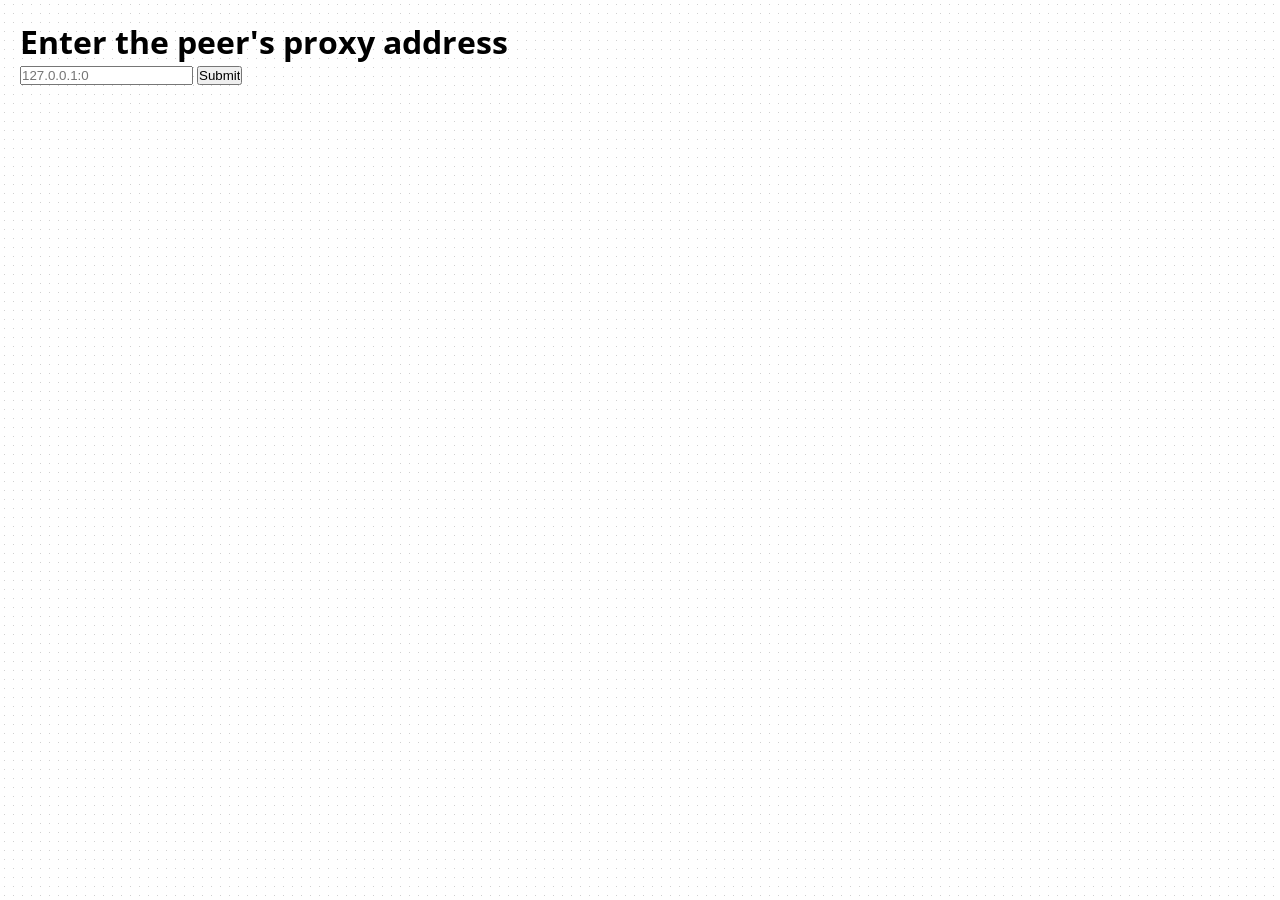
<file: gui/web/index.html>
<!DOCTYPE html>
<html>
<head>
    <title>CS438 - Peerster</title>
    <link rel="stylesheet" href="assets/stylesheets/main.css">
    <meta charset="UTF-8">
</head>
<body>

    <h1>Enter the peer's proxy address</h1>
    <form action="node.html" method="get">
        <input name="addr" type="text" id="addr" placeholder="127.0.0.1:0"/>
        <input type="submit" />
    </form>
</body>
</html>
</file>
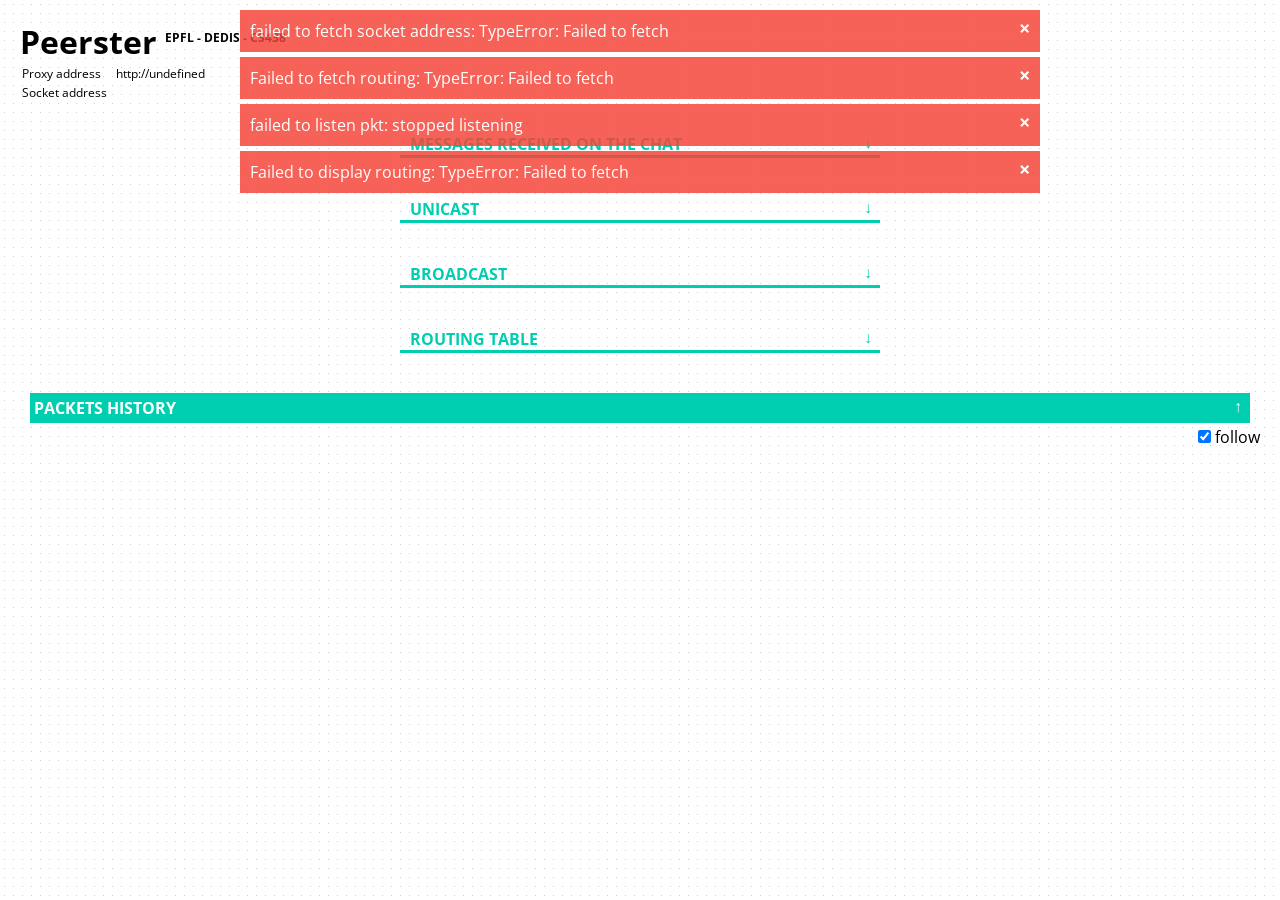
<file: gui/web/node.html>
<!DOCTYPE html>
<html>
<head>
    <title>CS438 - Peerster</title>
    <link rel="stylesheet" href="assets/stylesheets/main.css">
    <meta charset="UTF-8">
</head>
<body>

    <div data-controller="flash" id="flash" class="flash">
        <div data-flash-target="wrapper" id="flash-wrapper">
        </div>
    </div>

    <h1>Peerster <sup>EPFL - DEDIS - CS438</sup></h1>
    <table data-controller="peerInfo" id="peerInfo" class="peer-info">
        <tr><td>Proxy address</td><td data-peerInfo-target="peerAddr"></td></tr>
        <tr><td>Socket address</td><td data-peerInfo-target="socketAddr"></td></tr>
    </table>

    <div data-controller="messaging" id="messaging" class="messaging">
        <h2 class="collapsible">Messages received on the chat</h2>

        <div data-messaging-target="holder" class="holder">
            <div data-messaging-target="messages" class="chat-messages">
            </div>
        </div>
    </div>

    <div class="unicast" data-controller="unicast">
        <h2 class="collapsible">Unicast</h2>

        <div>
            <h3>ChatMessage</h3>

            <div class="unicast-chat-form">
                <textarea data-unicast-target="message" name="message" placeholder="write your message here..."></textarea>

                <div class="message">
                    <input data-unicast-target="destination" name="destination" type="text" placeholder="127.0.0.1:0 (destination)"/>
                    <button data-action="click->unicast#send">
                        <svg xmlns="http://www.w3.org/2000/svg" width="24" height="24" viewBox="0 0 24 24"><path d="M24 0l-6 22-8.129-7.239 7.802-8.234-10.458 7.227-7.215-1.754 24-12zm-15 16.668v7.332l3.258-4.431-3.258-2.901z"/></svg>
                        Send
                    </button>
                </div>
            </div>
        </div>
    </div>

    <div data-controller="broadcast" class="broadcast">
        <h2 class="collapsible">Broadcast</h2>

        <div>
            <div>
                <h3>ChatMessage</h3>

                <div class="broadcast-chat-form">
                    <textarea data-broadcast-target="chatMessage" name="message" placeholder="write your message here..."></textarea>

                    <button data-action="click->broadcast#sendChat">
                        <svg xmlns="http://www.w3.org/2000/svg" width="24" height="24" viewBox="0 0 24 24"><path d="M24 0l-6 22-8.129-7.239 7.802-8.234-10.458 7.227-7.215-1.754 24-12zm-15 16.668v7.332l3.258-4.431-3.258-2.901z"/></svg>
                        Send
                    </button>
                </div>
            </div>

            <div>
                <h3>Private message</h3>

                <div class="broadcast-chat-form">
                    <textarea data-broadcast-target="privateMessage" name="message" placeholder="write your message here..."></textarea>

                    <div class="message">
                        <input data-broadcast-target="privateRecipients" name="recipients" type="text" placeholder="127.0.0.1:0,127.0.0.1:1,..."/>
                        <button data-action="click->broadcast#sendPrivate">
                            <svg xmlns="http://www.w3.org/2000/svg" width="24" height="24" viewBox="0 0 24 24"><path d="M24 0l-6 22-8.129-7.239 7.802-8.234-10.458 7.227-7.215-1.754 24-12zm-15 16.668v7.332l3.258-4.431-3.258-2.901z"/></svg>
                            Send
                        </button>
                    </div>
                </div>
            </div>
        </div>
    </div>

    <div data-controller="routing" class="routing">
        <h2 class="collapsible">Routing table</h2>

        <div>
            <table>
                <thead>
                    <th>To</th>
                    <th>Relay</th>
                </thead>
                <tbody data-routing-target="table">
                </tbody>
            </table>

            <p class="collapsible sub">See graph</p>
            <div data-routing-target="graphviz" class="graphviz"></div>

            <button data-action="click->routing#update">
                <svg xmlns="http://www.w3.org/2000/svg" width="24" height="24" viewBox="0 0 24 24"><path d="M13.5 2c-5.621 0-10.211 4.443-10.475 10h-3.025l5 6.625 5-6.625h-2.975c.257-3.351 3.06-6 6.475-6 3.584 0 6.5 2.916 6.5 6.5s-2.916 6.5-6.5 6.5c-1.863 0-3.542-.793-4.728-2.053l-2.427 3.216c1.877 1.754 4.389 2.837 7.155 2.837 5.79 0 10.5-4.71 10.5-10.5s-4.71-10.5-10.5-10.5z"/></svg>
                Update routing
            </button>

            <h3>Add peer</h3>
            <div class="add-peer">
                <input data-routing-target="peer" name="peer" type="text" placeholder="127.0.0.1:0"/>
                <button data-action="click->routing#addPeer">
                    <svg xmlns="http://www.w3.org/2000/svg" width="24" height="24" viewBox="0 0 24 24"><path d="M24 10h-10v-10h-4v10h-10v4h10v10h4v-10h10z"/></svg>
                    Add peer
                </button>
            </div>

            <h3>Set trouting entry</h3>
            <div class="set-entry">
                <input data-routing-target="origin" name="origin" type="text" placeholder="127.0.0.1:0 (origin)"/>
                <input data-routing-target="relay" name="relay" type="text" placeholder="127.0.0.1:0 (relay)"/>
                <button data-action="click->routing#setEntry">
                    <svg xmlns="http://www.w3.org/2000/svg" width="24" height="24" viewBox="0 0 24 24"><path d="M23 12c0 1.042-.154 2.045-.425 3h-2.101c.335-.94.526-1.947.526-3 0-4.962-4.037-9-9-9-1.706 0-3.296.484-4.654 1.314l1.857 2.686h-6.994l2.152-7 1.85 2.673c1.683-1.049 3.658-1.673 5.789-1.673 6.074 0 11 4.925 11 11zm-6.354 7.692c-1.357.826-2.944 1.308-4.646 1.308-4.963 0-9-4.038-9-9 0-1.053.191-2.06.525-3h-2.1c-.271.955-.425 1.958-.425 3 0 6.075 4.925 11 11 11 2.127 0 4.099-.621 5.78-1.667l1.853 2.667 2.152-6.989h-6.994l1.855 2.681zm.354-10.283l-1.421-1.409-5.105 5.183-2.078-2.183-1.396 1.435 3.5 3.565 6.5-6.591z"/></svg>
                    Set entry
                </button>
            </div>
        </div>
    </div>


    <div data-controller="packets" class="packets-holder">
        <h2 class="active collapsible">Packets history</h2>

        <div class="checkbox">
            <input data-packets-target="follow" type="checkbox" id="follow-checkbox" checked>
            <label for="follow-checkbox">follow</label>
        </div>

        <div>
            <div data-packets-target="holder" class="packets-top-scroll-holder">
                <div data-packets-target="scroll">
                </div>
            </div>

            <div data-packets-target="packets" class="packets">
            </div>
        </div>
    </div>

    <script src="assets/scripts/stimulus.js"></script>
    <script src="assets/scripts/viz.js"></script>
    <script src="assets/scripts/viz.lite.render.js"></script>
    <script src="assets/scripts/main.js"></script>
    <script type="text/javascript">
        main() // launch javascript when ready
    </script>
</body>
</html>
</file>
<file: gui/web/assets/stylesheets/main.css>
@import url('https://fonts.googleapis.com/css2?family=Open+Sans:wght@300;400;600&display=swap');
@import "flash.css";
@import "routing.css";
@import "messaging.css";
@import "unicast.css";
@import "broadcast.css";
@import "packets.css";
@import "catalog.css";
@import "data.css";
@import "search.css";
@import "naming.css";

body {
    background-color: #fff;
    background-image: radial-gradient(#d0d0d0 0.45px, #fff 0.45px);
    background-size: 9px 9px;

    font-family: 'Open Sans', sans-serif;

    position: relative;

    padding: 20px;
}

table.peer-info {
    font-size: 12px;
}

table.peer-info td:first-child {
    padding: 0 7px 0 0;
}

button {
    border-radius: 5px;
    border: none;
    padding: 7px 12px;
    background: #ededf7;
    cursor: pointer;
}

button:hover {
    background: rgb(6,137,243);
    color: #fff;
}

button svg {
    vertical-align: sub;
    height: 14px;
    width: auto;
}

* {
    padding: 0;
    margin: 0;
    box-sizing: border-box;
}

h1 sup {
    font-size: 12px;
}

h2 {
    color: #00ceb1;
    text-transform: uppercase;
    font-size: 16px;
    border-bottom: 3px solid;
    position: relative;
    padding: 0 0 0 10px;
}

h2:before {
    content: "↓";
    position: absolute;
    right: 8px;
    top: -2px;
    color: #00ceb1;
}

h2.active {
    color: #fff;
    background-color: #00ceb1;
    padding: 4px;
}

h2.active:before {
    content: "↑";
    color: #fff;
    top: 2px;
}

h2.collapsible:hover:before {
    color: #fff;
}

h3 {
    color: #00ceb1;
    text-transform: uppercase;
    font-size: 14px;
    border-bottom: 2px solid;
    margin: 20px 0 10px 0;
}

.collapsible {
    cursor: pointer;
}

.collapsible:hover {
    color: #fff;
    background-color: #00ceb1;
}
</file>
